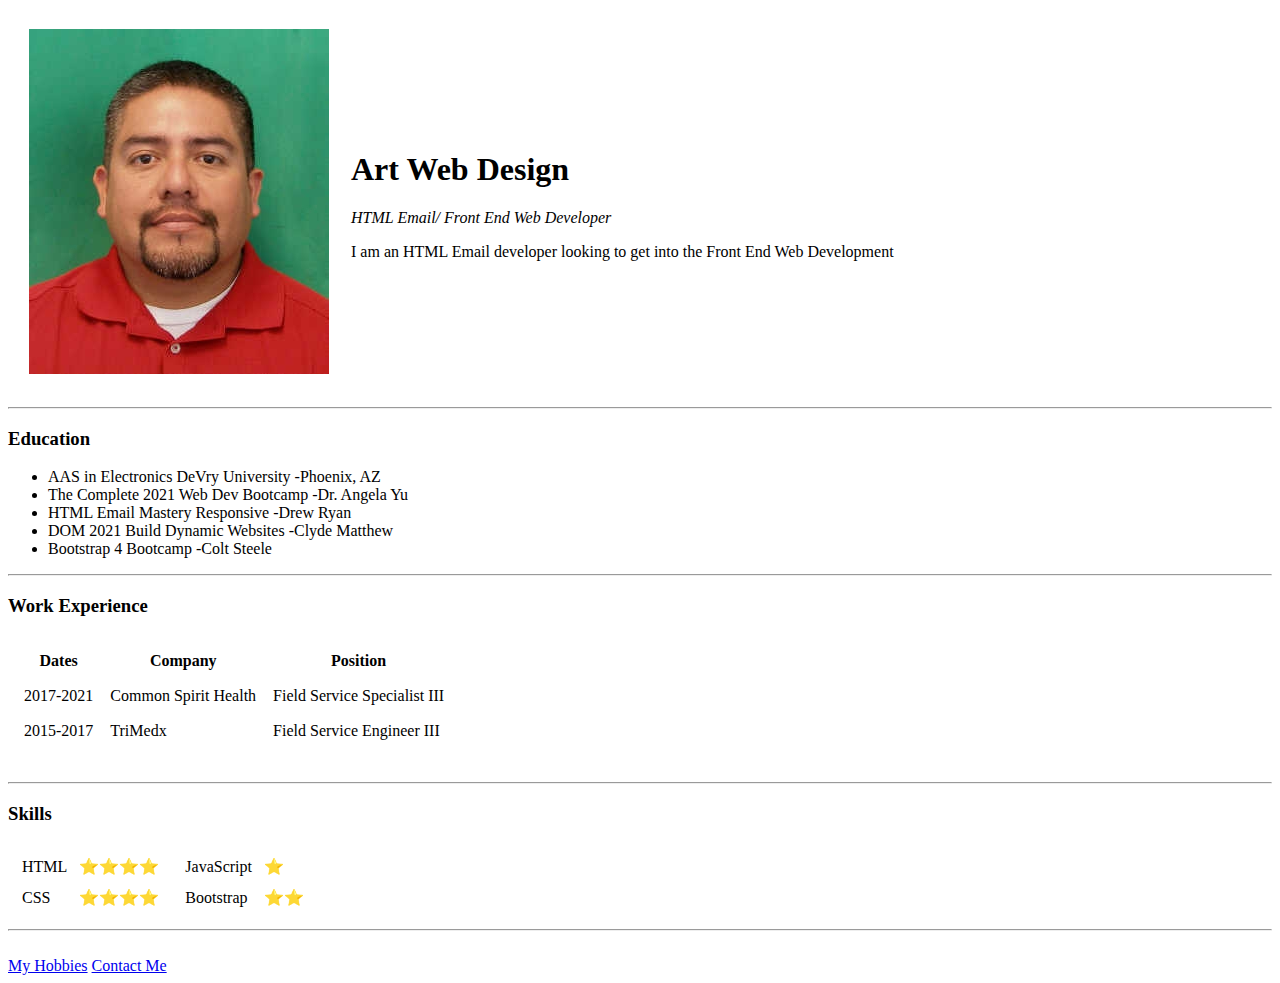
<file: index.html>
<!DOCTYPE html>
<html lang="en">
<head>
    <meta charset="UTF-8">
    <meta http-equiv="X-UA-Compatible" content="IE=edge">
    <meta name="viewport" content="width=device-width, initial-scale=1.0">
    <link rel="stylesheet" href="style.css">
    <title>Art's Personal Site</title>
</head>
<body>
    <table cellspacing="20">
        <tr>
            <td><img src="images/BadgePic.jpg" alt="badge picture"></td>
            <td>
                <h1>Art Web Design</h1>
                <p><em>HTML Email/ Front End Web Developer</em></p>
                <p>I am an HTML Email developer looking to get into the Front End Web Development</p>
            </td>
        </tr>
    </table>
    <hr>
    <h3>Education</h3>
    <ul>
        <li>AAS in Electronics DeVry University -Phoenix, AZ</li>
        <li>The Complete 2021 Web Dev Bootcamp -Dr. Angela Yu</li>
        <li>HTML Email Mastery Responsive -Drew Ryan</li>
        <li>DOM 2021 Build Dynamic Websites -Clyde Matthew </li>
        <li>Bootstrap 4 Bootcamp -Colt Steele </li>
    </ul>
    <hr>
    <h3>Work Experience</h3>
    <table cellspacing="15">
        <thead>
            <tr>
                <th>Dates</th>
                <th>Company</th>
                <th>Position</th>
            </tr>
        </thead>
        <tbody>
            <tr>
                <td>2017-2021</td>
                <td>Common Spirit Health</td>
                <td>Field Service Specialist III</td>
            </tr>
            <tr>
                <td>2015-2017</td>
                <td>TriMedx</td>
                <td>Field Service Engineer III</td>
            </tr>
        </tbody>
    </table>
    <br>
    <hr>
    <h3>Skills</h3>
    <table>
        <tr>
            <td>
                <table cellspacing="10">
                    <tr>
                        <td>HTML</td>
                        <td>⭐⭐⭐⭐</td> 
                    </tr>
                    <tr>
                        <td>CSS</td>
                        <td>⭐⭐⭐⭐</td>    
                    </tr>
                </table>
            </td>
            <td>
                <table cellspacing="10">
                    <tr>
                        <td>JavaScript</td>
                        <td>⭐</td>
                    <tr>
                        <td>Bootstrap</td>
                        <td>⭐⭐</td>
                    </tr>
                </table>
            </td>
        </tr>
    </table>
    <hr>
    <br>
    <a href="hobbies.html" target="_blank">My Hobbies</a>
    <a href="contact.html" target="_blank">Contact Me</a>
    <br>
</body>
</html>
</file>
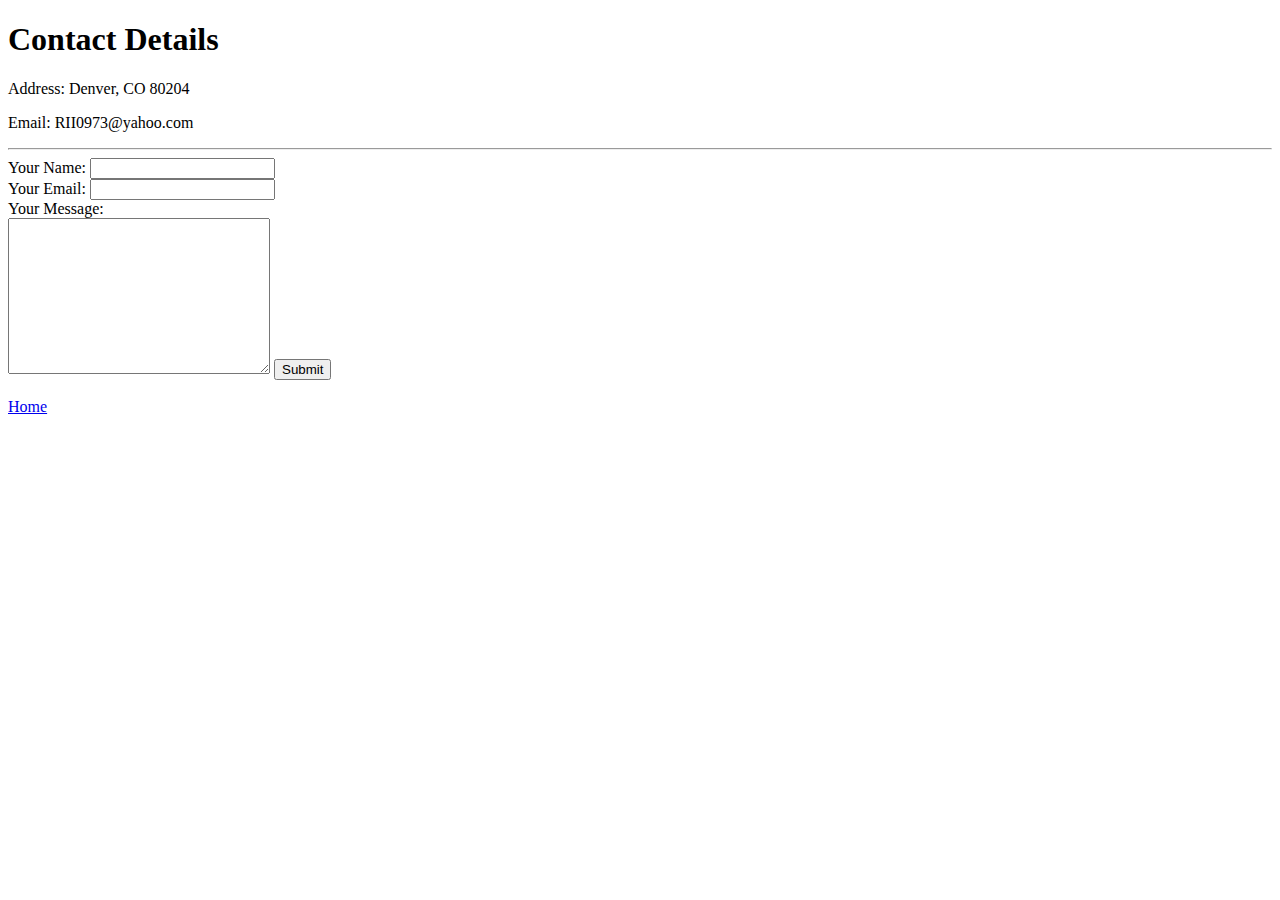
<file: contact.html>
<!DOCTYPE html>
<html lang="en">
<head>
    <meta charset="UTF-8">
    <meta http-equiv="X-UA-Compatible" content="IE=edge">
    <meta name="viewport" content="width=device-width, initial-scale=1.0">
    <title>Contact</title>
</head>
<body>
    <h1>Contact Details</h1>

    <p>Address: Denver, CO 80204</p>
    <p>Email: RII0973@yahoo.com</p>

    <hr>
    <form action="mailto:rii0973@yahoo.com" method="POST" enctype="text/plain">
        <label>Your Name: </label>
        <input type="text" name="yourName" value=""><br>
        <label>Your Email: </label>
        <input type="email" name="yourEmail" value=""><br>
        <label>Your Message: </label><br>
        <textarea name="yourMessage" id="" cols="30" rows="10"></textarea>
        <input type="submit" name="">
    </form>

    <br>
    <a href="index.html" target="_blank">Home</a>
</body>
</html>
</file>
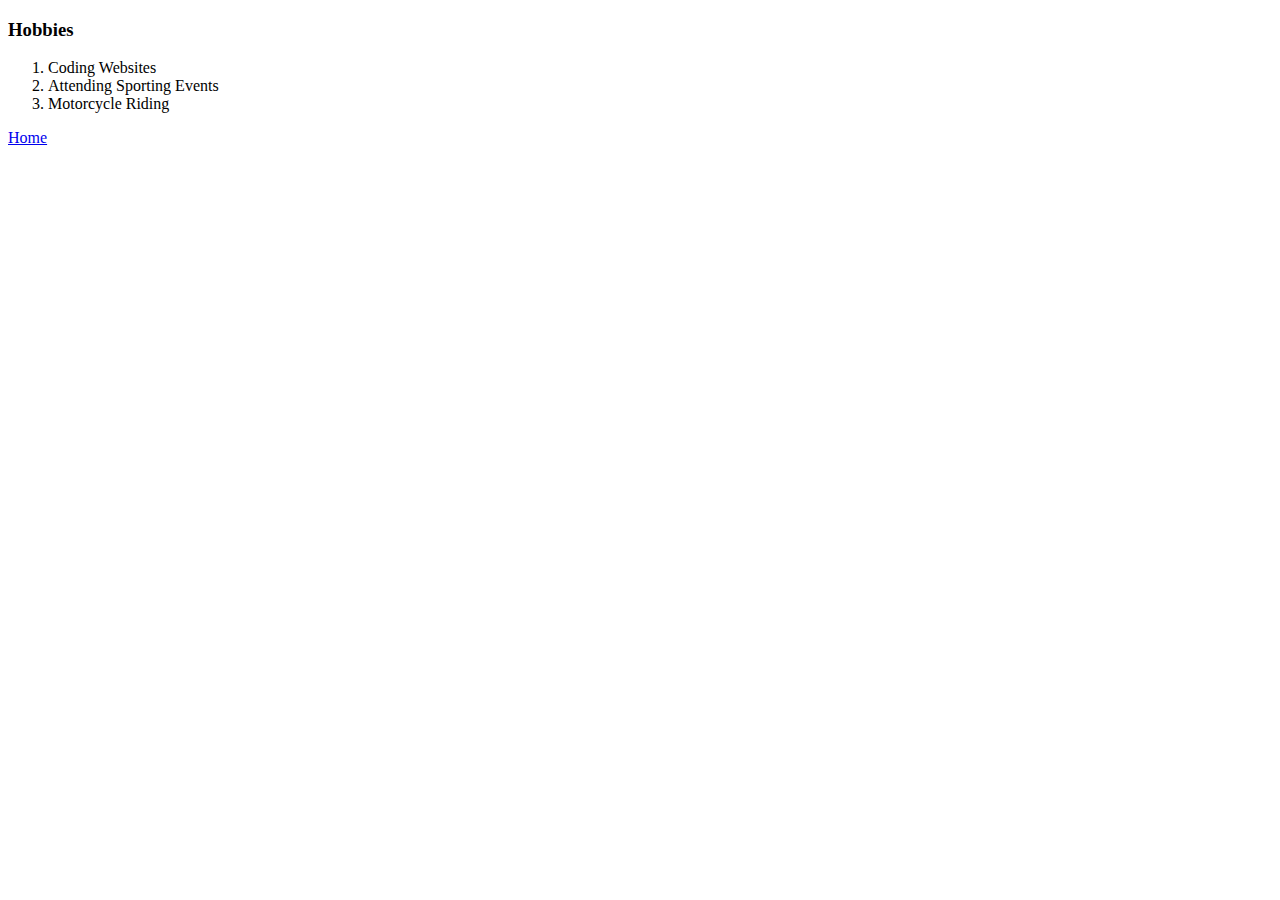
<file: hobbies.html>
<!DOCTYPE html>
<html lang="en">
<head>
    <meta charset="UTF-8">
    <meta http-equiv="X-UA-Compatible" content="IE=edge">
    <meta name="viewport" content="width=device-width, initial-scale=1.0">
    <title>My Hobbies</title>
</head>
<body>
    <h3>Hobbies</h3>
    <ol>
        <li>Coding Websites</li>
        <li>Attending Sporting Events</li>
        <li>Motorcycle Riding</li>
    </ol>
    <a href="index.html">Home</a>
</body>
</html>
</file>
<file: style.css>
/* img {
  border-radius: 50%;
} */
</file>
